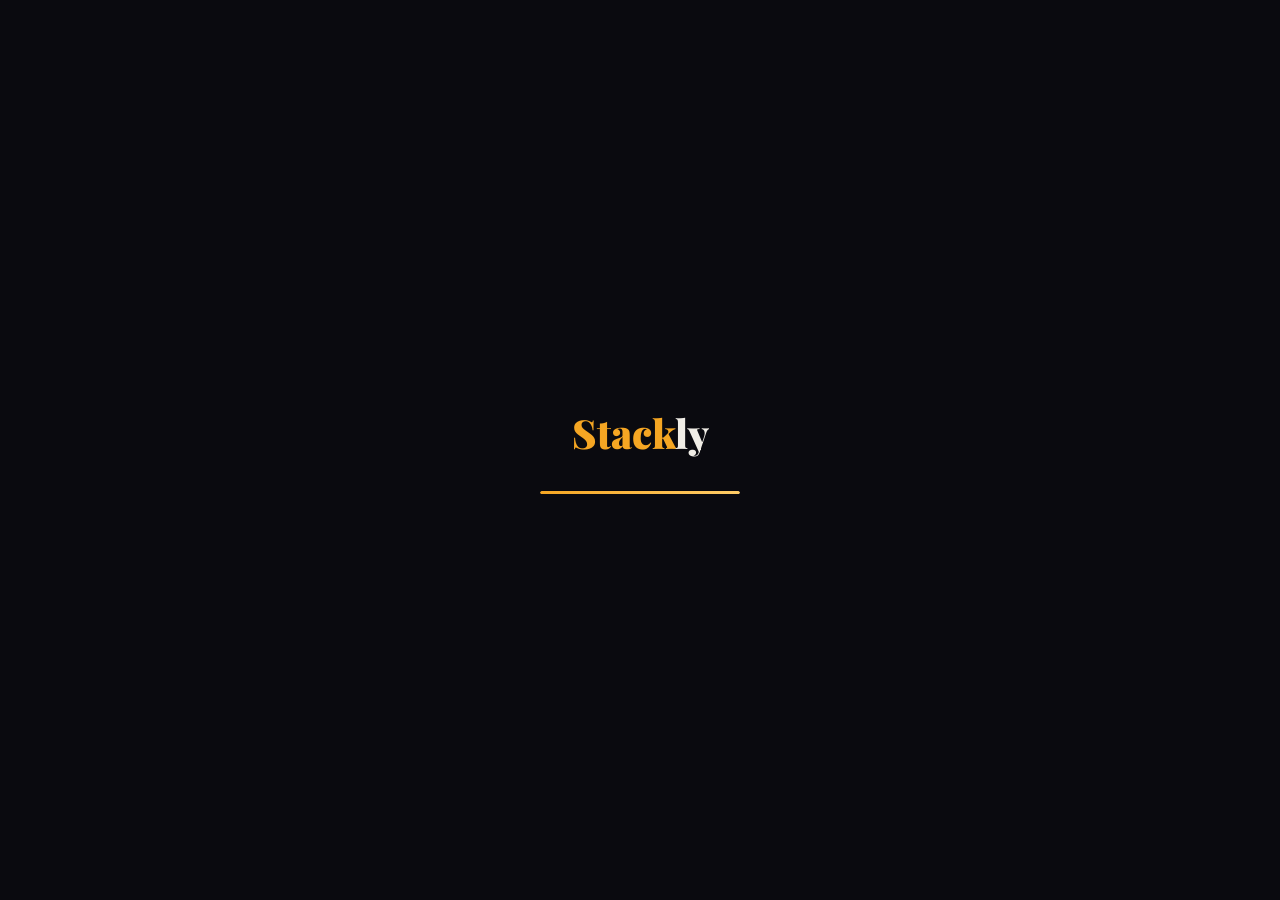
<file: index.html>
<!DOCTYPE html>
<html lang="en">
<head>
<meta charset="UTF-8"/>
<meta name="viewport" content="width=device-width, initial-scale=1.0"/>
<title>Stackly Restaurant — Login</title>
<link rel="stylesheet" href="style.css"/>
<link rel="icon" href="data:image/svg+xml,<svg xmlns='http://www.w3.org/2000/svg' viewBox='0 0 100 100'><text y='.9em' font-size='90'>🍽️</text></svg>"/>
</head>
<body class="animated-bg">

<!-- Loading Screen -->
<div id="loading-screen">
  <div class="loader-logo">Stack<span>ly</span></div>
  <div class="loader-bar"><div class="loader-bar-fill"></div></div>
</div>

<!-- Particles -->
<canvas id="particles-canvas"></canvas>

<div class="auth-page">
  <!-- LEFT HERO -->
  <div class="auth-hero">
    <div class="floating-icons">
      <span class="float-icon">🍕</span>
      <span class="float-icon">🥗</span>
      <span class="float-icon">🍸</span>
      <span class="float-icon">🥩</span>
      <span class="float-icon">🍰</span>
      <span class="float-icon">☕</span>
    </div>
    <div class="auth-hero-pattern"></div>

    <div class="auth-brand">
      <div class="auth-brand-icon">🍽️</div>
      <div class="auth-brand-name">Stack<span>ly</span></div>
    </div>

    <div class="auth-hero-content">
      <div class="auth-hero-tag">Premium Restaurant Management</div>
      <h1>Fresh <em>Flavors.</em><br>Fast Service.<br>Memorable Dining.</h1>
      <p class="auth-hero-desc">Manage your restaurant like a Michelin-star kitchen — smart, fast, and always on the go. From orders to reservations, everything in one place.</p>
      <div class="auth-stats">
        <div>
          <span class="auth-stat-val" data-count="5000" data-suffix="+">5000+</span>
          <span class="auth-stat-lbl">Menus Managed</span>
        </div>
        <div>
          <span class="auth-stat-val">4.9★</span>
          <span class="auth-stat-lbl">Customer Rating</span>
        </div>
        <div>
          <span class="auth-stat-val" data-count="98" data-suffix="%">98%</span>
          <span class="auth-stat-lbl">Satisfaction</span>
        </div>
      </div>
    </div>

    <div class="auth-features">
      <div class="auth-feature">
        <div class="auth-feature-icon">📊</div>
        <div>
          <h4>Real-time Analytics</h4>
          <p>Live revenue insights and customer behavior at your fingertips.</p>
        </div>
      </div>
      <div class="auth-feature">
        <div class="auth-feature-icon">⚡</div>
        <div>
          <h4>Instant Order Management</h4>
          <p>Streamline orders, reservations and staff from one dashboard.</p>
        </div>
      </div>
      <div class="auth-feature">
        <div class="auth-feature-icon">🛡️</div>
        <div>
          <h4>Secure &amp; Reliable</h4>
          <p>Enterprise-grade security for your restaurant data.</p>
        </div>
      </div>
    </div>
  </div>

  <!-- RIGHT FORM -->
  <div class="auth-form-panel">
    <div class="auth-form-box">
      <div class="auth-mobile-brand">
        <div class="auth-brand">
          <div class="auth-brand-icon">🍽️</div>
          <div class="auth-brand-name">Stack<span>ly</span></div>
        </div>
        <p style="color:var(--text-muted);margin-top:6px;font-size:0.85rem">Fresh Flavors. Fast Service. Memorable Dining.</p>
      </div>

      <div class="auth-form-header">
        <h2 class="font-display">Welcome Back</h2>
        <p>Sign in to your Stackly account to continue.</p>
      </div>

      <!-- Role Selector -->
      <div class="role-tabs">
        <div class="role-tab active" data-role="customer">
          <span class="role-icon">👤</span>
          <span class="role-name">Customer</span>
        </div>
        <div class="role-tab" data-role="admin">
          <span class="role-icon">👨‍🍳</span>
          <span class="role-name">Chef / Admin</span>
        </div>
      </div>

      <form id="login-form" novalidate>
        <div class="form-group">
          <label class="form-label" for="login-email">Email Address</label>
          <div class="input-wrapper">
            <span class="input-icon">✉️</span>
            <input type="email" class="form-control" id="login-email" placeholder="you@example.com" autocomplete="email"/>
          </div>
          <div class="form-error" id="email-error"></div>
        </div>

        <div class="form-group">
          <label class="form-label" for="login-password">Password</label>
          <div class="input-wrapper">
            <span class="input-icon">🔒</span>
            <input type="password" class="form-control" id="login-password" placeholder="Enter your password" autocomplete="current-password"/>
            <span class="input-toggle">👁️</span>
          </div>
          <div class="form-error" id="password-error"></div>
        </div>

        <div style="display:flex;justify-content:space-between;align-items:center;margin-bottom:22px;">
          <label class="check-row">
            <input type="checkbox" id="remember-me"/>
            Remember me
          </label>
          <a href="forgot-password.html" class="auth-link" style="font-size:0.88rem">Forgot Password?</a>
        </div>

        <button type="submit" class="btn btn-primary btn-full btn-lg" id="login-btn">
          Sign In →
        </button>
      </form>

      <div class="auth-divider">OR</div>

      <p style="text-align:center;font-size:0.9rem;color:var(--text-secondary)">
        Don't have an account? <a href="signup.html" class="auth-link">Create Account</a>
      </p>

      <!-- Footer links -->
      <div style="display:flex;justify-content:center;gap:20px;margin-top:32px;flex-wrap:wrap;">
        <a href="404.html" class="auth-link" style="font-size:0.8rem;color:var(--text-muted)">Privacy Policy</a>
        <a href="404.html" class="auth-link" style="font-size:0.8rem;color:var(--text-muted)">Terms of Service</a>
        <a href="404.html" class="auth-link" style="font-size:0.8rem;color:var(--text-muted)">Contact</a>
      </div>
    </div>
  </div>
</div>

<div id="toast-container"></div>
<script src="script.js"></script>
</body>
</html>
</file>
<file: style.css>
/* ============================================================
   STACKLY RESTAURANT — style.css
   Design: Luxury Dark with Amber/Gold Accent
   Font: Playfair Display + DM Sans
   ============================================================ */

@import url('https://fonts.googleapis.com/css2?family=Playfair+Display:ital,wght@0,400;0,600;0,700;0,900;1,400&family=DM+Sans:wght@300;400;500;600;700&display=swap');

/* ─── CSS Variables ─────────────────────────────────────── */
:root {
  --bg-primary:    #0a0a0f;
  --bg-secondary:  #111118;
  --bg-card:       #16161f;
  --bg-glass:      rgba(22,22,31,0.75);
  --bg-sidebar:    #0d0d14;

  --accent:        #f5a623;
  --accent-light:  #ffcc66;
  --accent-glow:   rgba(245,166,35,0.25);
  --accent-deep:   #c8841a;

  --text-primary:  #f0ede6;
  --text-secondary:#9e9b94;
  --text-muted:    #5c5a54;

  --border:        rgba(245,166,35,0.15);
  --border-hover:  rgba(245,166,35,0.4);

  --success:       #4caf82;
  --error:         #e05c5c;
  --info:          #5cb8e0;
  --warning:       #f5a623;

  --radius-sm:     8px;
  --radius-md:     14px;
  --radius-lg:     22px;
  --radius-xl:     32px;

  --shadow-glow:   0 0 40px rgba(245,166,35,0.12);
  --shadow-card:   0 8px 32px rgba(0,0,0,0.4);
  --shadow-hover:  0 20px 60px rgba(0,0,0,0.5), 0 0 30px rgba(245,166,35,0.15);

  --transition:    0.3s cubic-bezier(0.4,0,0.2,1);
  --transition-slow: 0.6s cubic-bezier(0.4,0,0.2,1);

  --sidebar-w:     260px;
  --topbar-h:      70px;
}

/* Light theme */
body.light-theme {
  --bg-primary:    #f5f3ee;
  --bg-secondary:  #ede9e0;
  --bg-card:       #ffffff;
  --bg-glass:      rgba(255,255,255,0.85);
  --bg-sidebar:    #1a1a24;

  --text-primary:  #1a1814;
  --text-secondary:#5a5750;
  --text-muted:    #9e9b94;

  --border:        rgba(245,166,35,0.2);
  --border-hover:  rgba(245,166,35,0.5);

  --shadow-card:   0 8px 32px rgba(0,0,0,0.1);
  --shadow-hover:  0 20px 60px rgba(0,0,0,0.15), 0 0 30px rgba(245,166,35,0.2);
}

/* ─── Reset ──────────────────────────────────────────────── */
*, *::before, *::after { box-sizing: border-box; margin: 0; padding: 0; }

html { scroll-behavior: smooth; }

body {
  font-family: 'DM Sans', sans-serif;
  background: var(--bg-primary);
  color: var(--text-primary);
  min-height: 100vh;
  overflow-x: hidden;
  transition: background var(--transition), color var(--transition);
}

a { color: inherit; text-decoration: none; }
button { font-family: inherit; cursor: pointer; border: none; background: none; }
input, select, textarea { font-family: inherit; }
img { max-width: 100%; }
ul, ol { list-style: none; }

/* ─── Loading Screen ─────────────────────────────────────── */
#loading-screen {
  position: fixed; inset: 0;
  background: var(--bg-primary);
  display: flex; flex-direction: column;
  align-items: center; justify-content: center;
  z-index: 9999;
  transition: opacity 0.6s ease, visibility 0.6s ease;
}
#loading-screen.hidden { opacity: 0; visibility: hidden; pointer-events: none; }

.loader-logo {
  font-family: 'Playfair Display', serif;
  font-size: 2.5rem;
  font-weight: 900;
  color: var(--accent);
  margin-bottom: 2rem;
  animation: pulseScale 1.5s ease-in-out infinite;
}
.loader-logo span { color: var(--text-primary); }

.loader-bar {
  width: 200px; height: 3px;
  background: var(--bg-card);
  border-radius: 99px;
  overflow: hidden;
}
.loader-bar-fill {
  height: 100%;
  background: linear-gradient(90deg, var(--accent), var(--accent-light));
  border-radius: 99px;
  animation: loaderFill 1.8s ease-in-out forwards;
}

@keyframes loaderFill {
  0% { width: 0%; }
  60% { width: 70%; }
  100% { width: 100%; }
}
@keyframes pulseScale {
  0%, 100% { transform: scale(1); }
  50% { transform: scale(1.05); }
}

/* ─── Page Transition ────────────────────────────────────── */
.page-transition {
  position: fixed; inset: 0;
  background: var(--accent);
  z-index: 9998;
  transform: scaleX(0);
  transform-origin: right;
  pointer-events: none;
}
.page-transition.out {
  transform-origin: left;
  animation: slideOut 0.5s cubic-bezier(0.7,0,0.3,1) forwards;
}
@keyframes slideOut {
  from { transform: scaleX(1); }
  to   { transform: scaleX(0); }
}

/* ─── Particles ──────────────────────────────────────────── */
#particles-canvas {
  position: fixed; inset: 0;
  pointer-events: none;
  z-index: 0;
  opacity: 0.4;
}

/* ─── Typography ─────────────────────────────────────────── */
.font-display { font-family: 'Playfair Display', serif; }

h1, h2, h3 { font-family: 'Playfair Display', serif; line-height: 1.2; }

/* ─── Scrollbar ──────────────────────────────────────────── */
::-webkit-scrollbar { width: 6px; }
::-webkit-scrollbar-track { background: var(--bg-primary); }
::-webkit-scrollbar-thumb { background: var(--border-hover); border-radius: 99px; }

/* ─── Toast Notification ─────────────────────────────────── */
#toast-container {
  position: fixed; top: 20px; right: 20px;
  z-index: 9990;
  display: flex; flex-direction: column; gap: 10px;
}
.toast {
  background: var(--bg-card);
  border: 1px solid var(--border);
  border-radius: var(--radius-md);
  padding: 14px 18px;
  display: flex; align-items: center; gap: 12px;
  min-width: 280px; max-width: 360px;
  animation: toastIn 0.4s cubic-bezier(0.4,0,0.2,1) forwards;
  box-shadow: var(--shadow-card);
}
.toast.removing { animation: toastOut 0.3s ease forwards; }
.toast-icon { font-size: 1.2rem; flex-shrink: 0; }
.toast-msg { font-size: 0.9rem; color: var(--text-primary); flex: 1; }
.toast-close { color: var(--text-muted); font-size: 1.1rem; cursor: pointer; }
.toast.success { border-left: 3px solid var(--success); }
.toast.error   { border-left: 3px solid var(--error); }
.toast.info    { border-left: 3px solid var(--info); }
.toast.warning { border-left: 3px solid var(--warning); }

@keyframes toastIn {
  from { opacity: 0; transform: translateX(100%); }
  to   { opacity: 1; transform: translateX(0); }
}
@keyframes toastOut {
  from { opacity: 1; transform: translateX(0); }
  to   { opacity: 0; transform: translateX(100%); }
}

/* ─── Buttons ────────────────────────────────────────────── */
.btn {
  display: inline-flex; align-items: center; justify-content: center; gap: 8px;
  padding: 12px 24px;
  border-radius: var(--radius-md);
  font-size: 0.95rem; font-weight: 600;
  transition: all var(--transition);
  position: relative; overflow: hidden;
  cursor: pointer;
}

.btn::after {
  content: '';
  position: absolute; inset: 0;
  background: radial-gradient(circle at center, rgba(255,255,255,0.25) 0%, transparent 70%);
  opacity: 0; transform: scale(0);
  transition: transform 0.5s, opacity 0.5s;
}
.btn:active::after {
  opacity: 1; transform: scale(2.5);
  transition: 0s;
}

.btn-primary {
  background: linear-gradient(135deg, var(--accent) 0%, var(--accent-deep) 100%);
  color: #0a0a0f;
  box-shadow: 0 4px 20px rgba(245,166,35,0.3);
}
.btn-primary:hover {
  transform: translateY(-2px);
  box-shadow: 0 8px 30px rgba(245,166,35,0.45);
  filter: brightness(1.05);
}

.btn-ghost {
  background: transparent;
  color: var(--text-primary);
  border: 1px solid var(--border);
}
.btn-ghost:hover {
  border-color: var(--accent);
  color: var(--accent);
  background: var(--accent-glow);
}

.btn-danger {
  background: linear-gradient(135deg, var(--error), #c04040);
  color: #fff;
}
.btn-danger:hover { transform: translateY(-2px); box-shadow: 0 8px 24px rgba(224,92,92,0.4); }

.btn-success {
  background: linear-gradient(135deg, var(--success), #3a9e6a);
  color: #fff;
}
.btn-success:hover { transform: translateY(-2px); }

.btn-sm { padding: 8px 16px; font-size: 0.85rem; }
.btn-lg { padding: 15px 32px; font-size: 1rem; }
.btn-full { width: 100%; }
.btn:disabled { opacity: 0.5; cursor: not-allowed; transform: none !important; }

/* ─── Form Elements ──────────────────────────────────────── */
.form-group { margin-bottom: 1.2rem; }
.form-label {
  display: block;
  font-size: 0.82rem; font-weight: 600;
  color: var(--text-secondary);
  text-transform: uppercase; letter-spacing: 0.06em;
  margin-bottom: 8px;
}
.form-control {
  width: 100%;
  background: var(--bg-secondary);
  border: 1px solid var(--border);
  border-radius: var(--radius-md);
  color: var(--text-primary);
  padding: 12px 16px;
  font-size: 0.95rem;
  transition: border-color var(--transition), box-shadow var(--transition);
  outline: none;
}
.form-control:focus {
  border-color: var(--accent);
  box-shadow: 0 0 0 3px var(--accent-glow);
}
.form-control::placeholder { color: var(--text-muted); }
.form-control.error-field { border-color: var(--error); }

.input-wrapper { position: relative; }
.input-wrapper .form-control { padding-left: 44px; }
.input-wrapper .input-icon {
  position: absolute; left: 14px; top: 50%;
  transform: translateY(-50%);
  color: var(--text-muted); font-size: 1rem; pointer-events: none;
}
.input-wrapper .input-toggle {
  position: absolute; right: 14px; top: 50%;
  transform: translateY(-50%);
  color: var(--text-muted); cursor: pointer; font-size: 1rem;
  transition: color var(--transition);
}
.input-wrapper .input-toggle:hover { color: var(--accent); }

.form-error {
  font-size: 0.8rem; color: var(--error);
  margin-top: 5px; display: none;
}
.form-error.show { display: block; }

select.form-control {
  appearance: none;
  background-image: url("data:image/svg+xml,%3Csvg xmlns='http://www.w3.org/2000/svg' width='12' height='12' viewBox='0 0 12 12'%3E%3Cpath fill='%23f5a623' d='M6 8L1 3h10z'/%3E%3C/svg%3E");
  background-repeat: no-repeat;
  background-position: right 14px center;
  padding-right: 36px;
}

/* ─── Cards ──────────────────────────────────────────────── */
.card {
  background: var(--bg-card);
  border: 1px solid var(--border);
  border-radius: var(--radius-lg);
  padding: 24px;
  box-shadow: var(--shadow-card);
  transition: transform var(--transition), box-shadow var(--transition), border-color var(--transition);
}
.card:hover {
  transform: translateY(-4px);
  box-shadow: var(--shadow-hover);
  border-color: var(--border-hover);
}
.card-glass {
  background: var(--bg-glass);
  backdrop-filter: blur(20px);
  -webkit-backdrop-filter: blur(20px);
}

/* ─── Badge ──────────────────────────────────────────────── */
.badge {
  display: inline-flex; align-items: center; justify-content: center;
  padding: 3px 10px; border-radius: 99px;
  font-size: 0.75rem; font-weight: 700; letter-spacing: 0.04em;
}
.badge-accent   { background: var(--accent-glow); color: var(--accent); border: 1px solid var(--accent); }
.badge-success  { background: rgba(76,175,130,0.15); color: var(--success); border: 1px solid rgba(76,175,130,0.3); }
.badge-error    { background: rgba(224,92,92,0.15); color: var(--error); border: 1px solid rgba(224,92,92,0.3); }
.badge-info     { background: rgba(92,184,224,0.15); color: var(--info); border: 1px solid rgba(92,184,224,0.3); }
.badge-muted    { background: rgba(94,92,86,0.2); color: var(--text-secondary); }

/* ─── Section Reveal Animation ───────────────────────────── */
.reveal {
  opacity: 0; transform: translateY(30px);
  transition: opacity 0.7s ease, transform 0.7s ease;
}
.reveal.visible { opacity: 1; transform: translateY(0); }

/* ─── Gradient Text ──────────────────────────────────────── */
.gradient-text {
  background: linear-gradient(135deg, var(--accent) 0%, var(--accent-light) 60%, #ff9f43 100%);
  -webkit-background-clip: text;
  -webkit-text-fill-color: transparent;
  background-clip: text;
}

/* ─────────────────────────────────────────────────────────
   AUTH PAGES
─────────────────────────────────────────────────────────── */
.auth-page {
  min-height: 100vh;
  display: grid;
  grid-template-columns: 1fr 1fr;
  position: relative;
  overflow: hidden;
}

/* Left panel */
.auth-hero {
  background: linear-gradient(160deg, #0d0d14 0%, #1a1208 60%, #0a0a0f 100%);
  display: flex; flex-direction: column;
  justify-content: space-between;
  padding: 48px;
  position: relative;
  overflow: hidden;
}
.auth-hero::before {
  content: '';
  position: absolute; inset: 0;
  background: radial-gradient(ellipse 60% 50% at 30% 60%, rgba(245,166,35,0.18) 0%, transparent 70%);
  pointer-events: none;
}
.auth-hero-pattern {
  position: absolute; inset: 0;
  background-image:
    radial-gradient(circle at 20% 20%, rgba(245,166,35,0.06) 0%, transparent 40%),
    radial-gradient(circle at 80% 80%, rgba(245,166,35,0.06) 0%, transparent 40%);
  pointer-events: none;
}

.auth-brand {
  display: flex; align-items: center; gap: 12px;
  position: relative; z-index: 1;
}
.auth-brand-icon {
  width: 44px; height: 44px;
  background: linear-gradient(135deg, var(--accent), var(--accent-deep));
  border-radius: var(--radius-sm);
  display: flex; align-items: center; justify-content: center;
  font-size: 1.3rem;
  box-shadow: 0 4px 16px rgba(245,166,35,0.4);
}
.auth-brand-name {
  font-family: 'Playfair Display', serif;
  font-size: 1.5rem; font-weight: 900;
  color: var(--text-primary);
}
.auth-brand-name span { color: var(--accent); }

.auth-hero-content {
  position: relative; z-index: 1;
}
.auth-hero-tag {
  display: inline-flex; align-items: center; gap: 8px;
  background: var(--accent-glow);
  border: 1px solid var(--accent);
  border-radius: 99px;
  padding: 6px 16px;
  font-size: 0.8rem; font-weight: 600; color: var(--accent);
  margin-bottom: 24px;
}
.auth-hero-tag::before { content: '✦'; }

.auth-hero h1 {
  font-size: clamp(2rem, 3.5vw, 3rem);
  line-height: 1.15;
  color: var(--text-primary);
  margin-bottom: 20px;
}
.auth-hero h1 em { font-style: italic; color: var(--accent); }

.auth-hero-desc {
  font-size: 1rem; color: var(--text-secondary);
  line-height: 1.7; max-width: 420px;
  margin-bottom: 36px;
}

.auth-stats {
  display: flex; gap: 32px; flex-wrap: wrap;
}
.auth-stat-val {
  font-family: 'Playfair Display', serif;
  font-size: 1.8rem; font-weight: 700;
  color: var(--accent); display: block;
}
.auth-stat-lbl {
  font-size: 0.8rem; color: var(--text-muted);
  text-transform: uppercase; letter-spacing: 0.06em;
}

.auth-features {
  position: relative; z-index: 1;
}
.auth-feature {
  display: flex; gap: 14px; align-items: flex-start;
  margin-bottom: 20px;
}
.auth-feature-icon {
  width: 38px; height: 38px; flex-shrink: 0;
  background: var(--accent-glow);
  border: 1px solid var(--border-hover);
  border-radius: var(--radius-sm);
  display: flex; align-items: center; justify-content: center;
  font-size: 1rem;
}
.auth-feature h4 {
  font-family: 'DM Sans', sans-serif;
  font-size: 0.9rem; font-weight: 600;
  color: var(--text-primary); margin-bottom: 3px;
}
.auth-feature p { font-size: 0.8rem; color: var(--text-muted); }

/* Floating food icons */
.floating-icons {
  position: absolute; inset: 0; pointer-events: none; z-index: 0;
}
.float-icon {
  position: absolute;
  font-size: 1.5rem; opacity: 0.12;
  animation: floatRand 8s ease-in-out infinite;
}
.float-icon:nth-child(1) { top: 15%; left: 10%; animation-delay: 0s; animation-duration: 7s; }
.float-icon:nth-child(2) { top: 40%; right: 8%; animation-delay: 1.5s; animation-duration: 9s; }
.float-icon:nth-child(3) { bottom: 25%; left: 20%; animation-delay: 3s; animation-duration: 6s; }
.float-icon:nth-child(4) { top: 60%; left: 5%; animation-delay: 2s; animation-duration: 8s; }
.float-icon:nth-child(5) { bottom: 15%; right: 12%; animation-delay: 0.5s; animation-duration: 10s; }
.float-icon:nth-child(6) { top: 20%; right: 20%; animation-delay: 4s; animation-duration: 7.5s; }

@keyframes floatRand {
  0%, 100% { transform: translateY(0) rotate(0deg); }
  33% { transform: translateY(-20px) rotate(5deg); }
  66% { transform: translateY(10px) rotate(-5deg); }
}

/* Right panel (form) */
.auth-form-panel {
  background: var(--bg-secondary);
  display: flex; align-items: center; justify-content: center;
  padding: 48px 40px;
  overflow-y: auto;
  position: relative;
}
.auth-form-panel::before {
  content: '';
  position: absolute; inset: 0;
  background: radial-gradient(ellipse 50% 40% at 70% 30%, rgba(245,166,35,0.07) 0%, transparent 60%);
  pointer-events: none;
}

.auth-form-box {
  width: 100%; max-width: 440px;
  position: relative; z-index: 1;
}

.auth-form-header { margin-bottom: 32px; }
.auth-form-header h2 {
  font-size: 2rem;
  color: var(--text-primary);
  margin-bottom: 8px;
}
.auth-form-header p { color: var(--text-secondary); font-size: 0.95rem; }

.auth-divider {
  display: flex; align-items: center; gap: 14px;
  margin: 20px 0; color: var(--text-muted); font-size: 0.8rem;
}
.auth-divider::before, .auth-divider::after {
  content: ''; flex: 1; height: 1px; background: var(--border);
}

/* Role tabs */
.role-tabs {
  display: grid; grid-template-columns: 1fr 1fr;
  gap: 10px; margin-bottom: 24px;
}
.role-tab {
  padding: 14px; border-radius: var(--radius-md);
  border: 2px solid var(--border);
  background: var(--bg-card);
  color: var(--text-secondary);
  text-align: center; cursor: pointer;
  transition: all var(--transition);
  display: flex; flex-direction: column; align-items: center; gap: 6px;
}
.role-tab .role-icon { font-size: 1.6rem; }
.role-tab .role-name { font-size: 0.85rem; font-weight: 600; }
.role-tab.active {
  border-color: var(--accent);
  background: var(--accent-glow);
  color: var(--accent);
  box-shadow: 0 4px 20px rgba(245,166,35,0.15);
}

/* Checkbox / toggle */
.check-row {
  display: flex; align-items: center; gap: 8px;
  font-size: 0.88rem; color: var(--text-secondary);
  cursor: pointer;
}
.check-row input[type=checkbox] {
  width: 16px; height: 16px;
  accent-color: var(--accent);
  cursor: pointer;
}

.auth-link {
  color: var(--accent);
  font-weight: 600;
  transition: color var(--transition);
}
.auth-link:hover { color: var(--accent-light); text-decoration: underline; }

.form-row { display: grid; grid-template-columns: 1fr 1fr; gap: 14px; }

.auth-mobile-brand {
  display: none; text-align: center; margin-bottom: 32px;
}
.auth-mobile-brand .auth-brand { justify-content: center; }

/* ─────────────────────────────────────────────────────────
   DASHBOARD SHELL
─────────────────────────────────────────────────────────── */
.dashboard-page { display: flex; min-height: 100vh; position: relative; }

/* ── Sidebar ────────────────────────────────────────────── */
.sidebar {
  width: var(--sidebar-w);
  background: var(--bg-sidebar);
  border-right: 1px solid var(--border);
  display: flex; flex-direction: column;
  position: fixed; top: 0; left: 0; bottom: 0;
  z-index: 500;
  transition: transform var(--transition-slow), width var(--transition);
  overflow-y: auto; overflow-x: hidden;
}

.sidebar-brand {
  padding: 24px 20px;
  border-bottom: 1px solid var(--border);
  display: flex; align-items: center; gap: 12px;
  flex-shrink: 0;
}
.sidebar-brand-icon {
  width: 38px; height: 38px;
  background: linear-gradient(135deg, var(--accent), var(--accent-deep));
  border-radius: var(--radius-sm);
  display: flex; align-items: center; justify-content: center;
  font-size: 1.1rem; flex-shrink: 0;
}
.sidebar-brand-text { overflow: hidden; }
.sidebar-brand-name {
  font-family: 'Playfair Display', serif;
  font-size: 1.1rem; font-weight: 900;
  color: var(--text-primary); display: block; white-space: nowrap;
}
.sidebar-brand-name span { color: var(--accent); }
.sidebar-brand-role {
  font-size: 0.7rem; color: var(--text-muted);
  text-transform: uppercase; letter-spacing: 0.08em;
}

.sidebar-nav {
  flex: 1; padding: 16px 12px;
  overflow-y: auto; overflow-x: hidden;
}
.sidebar-section-label {
  font-size: 0.68rem; font-weight: 700;
  color: var(--text-muted); text-transform: uppercase; letter-spacing: 0.1em;
  padding: 0 8px 8px;
  margin-top: 16px; margin-bottom: 4px;
}

.sidebar-link {
  display: flex; align-items: center; gap: 12px;
  padding: 11px 12px;
  border-radius: var(--radius-md);
  color: var(--text-secondary);
  font-size: 0.9rem; font-weight: 500;
  transition: all var(--transition);
  cursor: pointer;
  white-space: nowrap;
  position: relative;
}
.sidebar-link:hover {
  background: var(--accent-glow);
  color: var(--text-primary);
}
.sidebar-link.active {
  background: var(--accent-glow);
  color: var(--accent);
  border: 1px solid var(--border);
}
.sidebar-link.active::before {
  content: '';
  position: absolute; left: -12px; top: 50%;
  transform: translateY(-50%);
  width: 3px; height: 20px;
  background: var(--accent);
  border-radius: 0 3px 3px 0;
}
.sidebar-icon { font-size: 1.1rem; flex-shrink: 0; width: 22px; text-align: center; }
.sidebar-label { flex: 1; }
.sidebar-badge {
  background: var(--accent); color: #0a0a0f;
  font-size: 0.7rem; font-weight: 700;
  padding: 2px 7px; border-radius: 99px;
  min-width: 20px; text-align: center;
}

.sidebar-footer {
  padding: 16px 12px;
  border-top: 1px solid var(--border);
  flex-shrink: 0;
}
.sidebar-user {
  display: flex; align-items: center; gap: 10px;
  padding: 10px 8px; border-radius: var(--radius-md);
}
.sidebar-avatar {
  width: 38px; height: 38px;
  background: linear-gradient(135deg, var(--accent), var(--accent-deep));
  border-radius: 50%;
  display: flex; align-items: center; justify-content: center;
  font-size: 0.9rem; font-weight: 700; color: #0a0a0f;
  flex-shrink: 0; overflow: hidden;
}
.sidebar-avatar img { width: 100%; height: 100%; object-fit: cover; }
.sidebar-user-name { font-size: 0.88rem; font-weight: 600; color: var(--text-primary); white-space: nowrap; }
.sidebar-user-role { font-size: 0.73rem; color: var(--text-muted); }

/* ── Topbar ─────────────────────────────────────────────── */
.topbar {
  height: var(--topbar-h);
  background: var(--bg-glass);
  backdrop-filter: blur(16px);
  -webkit-backdrop-filter: blur(16px);
  border-bottom: 1px solid var(--border);
  display: flex; align-items: center; justify-content: space-between;
  padding: 0 28px;
  position: fixed; top: 0;
  left: var(--sidebar-w); right: 0;
  z-index: 400;
  transition: left var(--transition);
}

.topbar-left { display: flex; align-items: center; gap: 16px; }
.hamburger {
  display: none; flex-direction: column; gap: 5px;
  width: 32px; height: 32px; justify-content: center; align-items: center;
  cursor: pointer; border-radius: var(--radius-sm);
  transition: background var(--transition);
}
.hamburger:hover { background: var(--accent-glow); }
.hamburger span {
  display: block; width: 20px; height: 2px;
  background: var(--text-primary); border-radius: 2px;
  transition: all 0.3s;
}
.hamburger.open span:nth-child(1) { transform: rotate(45deg) translate(5px, 5px); }
.hamburger.open span:nth-child(2) { opacity: 0; }
.hamburger.open span:nth-child(3) { transform: rotate(-45deg) translate(5px, -5px); }

.topbar-title { font-family: 'Playfair Display', serif; font-size: 1.2rem; font-weight: 700; }

.topbar-right { display: flex; align-items: center; gap: 12px; }

.topbar-icon-btn {
  width: 38px; height: 38px;
  border-radius: var(--radius-sm);
  display: flex; align-items: center; justify-content: center;
  color: var(--text-secondary); font-size: 1.1rem;
  transition: all var(--transition); position: relative;
  cursor: pointer;
}
.topbar-icon-btn:hover { background: var(--accent-glow); color: var(--accent); }
.topbar-icon-btn .dot {
  position: absolute; top: 6px; right: 6px;
  width: 8px; height: 8px;
  background: var(--accent); border-radius: 50%;
  border: 2px solid var(--bg-primary);
}

.topbar-search {
  display: flex; align-items: center; gap: 8px;
  background: var(--bg-card);
  border: 1px solid var(--border);
  border-radius: var(--radius-md);
  padding: 8px 14px;
  transition: border-color var(--transition);
}
.topbar-search:focus-within { border-color: var(--accent); }
.topbar-search input {
  background: none; border: none; outline: none;
  color: var(--text-primary); font-size: 0.88rem;
  width: 180px;
}
.topbar-search input::placeholder { color: var(--text-muted); }
.topbar-search-icon { color: var(--text-muted); font-size: 0.9rem; }

/* ── Main Content ────────────────────────────────────────── */
.main-content {
  margin-left: var(--sidebar-w);
  padding-top: var(--topbar-h);
  min-height: 100vh;
  transition: margin-left var(--transition);
}
.main-inner { padding: 28px; }

/* Sidebar overlay for mobile */
.sidebar-overlay {
  display: none;
  position: fixed; inset: 0;
  background: rgba(0,0,0,0.6);
  z-index: 490;
  backdrop-filter: blur(2px);
}
.sidebar-overlay.show { display: block; }

/* ─────────────────────────────────────────────────────────
   DASHBOARD SECTIONS (shared)
─────────────────────────────────────────────────────────── */
.section { display: none; }
.section.active { display: block; animation: sectionFadeIn 0.4s ease forwards; }

@keyframes sectionFadeIn {
  from { opacity: 0; transform: translateY(16px); }
  to   { opacity: 1; transform: translateY(0); }
}

.section-header {
  display: flex; align-items: center; justify-content: space-between;
  margin-bottom: 24px; flex-wrap: wrap; gap: 12px;
}
.section-title { font-size: 1.6rem; }
.section-subtitle { color: var(--text-secondary); font-size: 0.9rem; margin-top: 4px; }

/* Stats grid */
.stats-grid {
  display: grid;
  grid-template-columns: repeat(auto-fit, minmax(200px, 1fr));
  gap: 18px; margin-bottom: 28px;
}
.stat-card {
  background: var(--bg-card);
  border: 1px solid var(--border);
  border-radius: var(--radius-lg);
  padding: 22px;
  display: flex; align-items: center; gap: 16px;
  transition: all var(--transition);
  cursor: default;
}
.stat-card:hover { transform: translateY(-4px); box-shadow: var(--shadow-hover); border-color: var(--border-hover); }
.stat-icon {
  width: 52px; height: 52px; border-radius: var(--radius-md);
  display: flex; align-items: center; justify-content: center;
  font-size: 1.4rem; flex-shrink: 0;
}
.stat-icon.amber  { background: rgba(245,166,35,0.15); color: var(--accent); }
.stat-icon.green  { background: rgba(76,175,130,0.15); color: var(--success); }
.stat-icon.blue   { background: rgba(92,184,224,0.15); color: var(--info); }
.stat-icon.red    { background: rgba(224,92,92,0.15); color: var(--error); }
.stat-icon.purple { background: rgba(150,100,230,0.15); color: #9664e6; }

.stat-info .stat-val {
  font-family: 'Playfair Display', serif;
  font-size: 1.8rem; font-weight: 700;
  color: var(--text-primary);
}
.stat-info .stat-lbl {
  font-size: 0.82rem; color: var(--text-muted);
  text-transform: uppercase; letter-spacing: 0.06em;
}
.stat-info .stat-change {
  font-size: 0.8rem; margin-top: 4px;
}
.stat-change.up   { color: var(--success); }
.stat-change.down { color: var(--error); }

/* Data table */
.data-table-wrap { overflow-x: auto; border-radius: var(--radius-lg); }
.data-table {
  width: 100%; border-collapse: collapse;
  font-size: 0.9rem;
}
.data-table th {
  background: var(--bg-secondary);
  color: var(--text-muted);
  text-transform: uppercase; letter-spacing: 0.06em;
  font-size: 0.75rem; font-weight: 700;
  padding: 13px 16px; text-align: left;
}
.data-table th:first-child { border-radius: var(--radius-sm) 0 0 0; }
.data-table th:last-child  { border-radius: 0 var(--radius-sm) 0 0; }
.data-table td {
  padding: 14px 16px;
  border-bottom: 1px solid var(--border);
  color: var(--text-primary);
}
.data-table tr:last-child td { border-bottom: none; }
.data-table tr:hover td { background: rgba(245,166,35,0.04); }

/* Filter row */
.filter-row {
  display: flex; gap: 12px; align-items: center;
  margin-bottom: 20px; flex-wrap: wrap;
}
.filter-row .form-control { max-width: 220px; padding: 9px 14px; font-size: 0.88rem; }
.filter-row input.form-control { min-width: 220px; }

/* ─────────────────────────────────────────────────────────
   MENU SECTION
─────────────────────────────────────────────────────────── */
.menu-cats {
  display: flex; gap: 10px; flex-wrap: wrap;
  margin-bottom: 24px;
}
.cat-btn {
  padding: 8px 18px; border-radius: 99px;
  border: 1px solid var(--border);
  background: var(--bg-card);
  color: var(--text-secondary);
  font-size: 0.88rem; font-weight: 600;
  cursor: pointer; transition: all var(--transition);
}
.cat-btn:hover { border-color: var(--accent); color: var(--accent); }
.cat-btn.active {
  background: var(--accent);
  border-color: var(--accent);
  color: #0a0a0f;
}

.menu-grid {
  display: grid;
  grid-template-columns: repeat(auto-fill, minmax(240px, 1fr));
  gap: 20px;
}
.menu-card {
  background: var(--bg-card);
  border: 1px solid var(--border);
  border-radius: var(--radius-lg);
  overflow: hidden;
  transition: all var(--transition);
  cursor: default;
}
.menu-card:hover { transform: translateY(-6px); box-shadow: var(--shadow-hover); border-color: var(--border-hover); }
.menu-card-img {
  height: 160px;
  background: linear-gradient(135deg, #1e1a10, #2a2010);
  display: flex; align-items: center; justify-content: center;
  font-size: 4rem; position: relative; overflow: hidden;
}
.menu-card-img::after {
  content: '';
  position: absolute; inset: 0;
  background: linear-gradient(to bottom, transparent 50%, rgba(22,22,31,0.6) 100%);
}
.menu-card-body { padding: 16px; }
.menu-card-name { font-weight: 700; margin-bottom: 4px; font-size: 1rem; }
.menu-card-desc { font-size: 0.82rem; color: var(--text-muted); margin-bottom: 12px; line-height: 1.5; }
.menu-card-footer {
  display: flex; align-items: center; justify-content: space-between;
}
.menu-card-price {
  font-family: 'Playfair Display', serif;
  font-size: 1.2rem; font-weight: 700; color: var(--accent);
}
.menu-card-actions { display: flex; gap: 8px; align-items: center; }
.qty-control {
  display: flex; align-items: center; gap: 6px;
}
.qty-btn {
  width: 28px; height: 28px;
  border-radius: 50%;
  border: 1px solid var(--border);
  display: flex; align-items: center; justify-content: center;
  font-size: 1rem; cursor: pointer; color: var(--text-primary);
  transition: all var(--transition);
}
.qty-btn:hover { border-color: var(--accent); color: var(--accent); background: var(--accent-glow); }
.qty-val { min-width: 20px; text-align: center; font-weight: 700; font-size: 0.9rem; }

/* ─────────────────────────────────────────────────────────
   CART
─────────────────────────────────────────────────────────── */
.cart-wrap { display: grid; grid-template-columns: 1fr 360px; gap: 24px; align-items: start; }
.cart-items { display: flex; flex-direction: column; gap: 14px; }
.cart-item {
  background: var(--bg-card);
  border: 1px solid var(--border);
  border-radius: var(--radius-md);
  padding: 16px;
  display: flex; gap: 16px; align-items: center;
  transition: all var(--transition);
}
.cart-item:hover { border-color: var(--border-hover); }
.cart-item-emoji { font-size: 2.4rem; flex-shrink: 0; }
.cart-item-info { flex: 1; }
.cart-item-name { font-weight: 700; margin-bottom: 2px; }
.cart-item-cat  { font-size: 0.8rem; color: var(--text-muted); }
.cart-item-price { font-family: 'Playfair Display', serif; font-size: 1.1rem; color: var(--accent); font-weight: 700; }
.cart-item-remove { color: var(--error); cursor: pointer; font-size: 1.1rem; padding: 4px; transition: opacity var(--transition); }
.cart-item-remove:hover { opacity: 0.7; }

.cart-summary {
  background: var(--bg-card);
  border: 1px solid var(--border);
  border-radius: var(--radius-lg);
  padding: 24px;
  position: sticky; top: calc(var(--topbar-h) + 24px);
}
.cart-summary h3 { font-size: 1.2rem; margin-bottom: 20px; }
.summary-row {
  display: flex; justify-content: space-between;
  font-size: 0.9rem; color: var(--text-secondary);
  margin-bottom: 10px;
}
.summary-row.total {
  border-top: 1px solid var(--border);
  padding-top: 14px; margin-top: 6px;
  font-size: 1.1rem; font-weight: 700;
  color: var(--text-primary);
}
.summary-row.total span:last-child { color: var(--accent); }
.cart-empty { text-align: center; padding: 60px 20px; color: var(--text-muted); }
.cart-empty .cart-empty-icon { font-size: 4rem; margin-bottom: 14px; opacity: 0.3; }

/* ─────────────────────────────────────────────────────────
   RESERVATIONS
─────────────────────────────────────────────────────────── */
.reservation-form-card { max-width: 640px; }

/* ─────────────────────────────────────────────────────────
   PROFILE
─────────────────────────────────────────────────────────── */
.profile-header {
  display: flex; align-items: center; gap: 24px;
  background: var(--bg-card);
  border: 1px solid var(--border);
  border-radius: var(--radius-lg);
  padding: 28px;
  margin-bottom: 24px;
}
.profile-avatar-wrap { position: relative; }
.profile-avatar {
  width: 90px; height: 90px; border-radius: 50%;
  background: linear-gradient(135deg, var(--accent), var(--accent-deep));
  display: flex; align-items: center; justify-content: center;
  font-size: 2rem; font-weight: 700; color: #0a0a0f;
  overflow: hidden; border: 3px solid var(--accent);
}
.profile-avatar img { width: 100%; height: 100%; object-fit: cover; }
.profile-avatar-edit {
  position: absolute; bottom: 0; right: 0;
  width: 28px; height: 28px;
  background: var(--accent);
  border-radius: 50%; border: 2px solid var(--bg-card);
  display: flex; align-items: center; justify-content: center;
  font-size: 0.75rem; color: #0a0a0f; cursor: pointer;
  transition: transform var(--transition);
}
.profile-avatar-edit:hover { transform: scale(1.15); }
.profile-name { font-size: 1.4rem; font-weight: 700; margin-bottom: 4px; }
.profile-email { color: var(--text-muted); font-size: 0.9rem; }

/* ─────────────────────────────────────────────────────────
   SETTINGS
─────────────────────────────────────────────────────────── */
.settings-grid { display: grid; grid-template-columns: repeat(auto-fit, minmax(320px, 1fr)); gap: 20px; }
.settings-card { padding: 24px; }
.settings-card h3 { font-size: 1.1rem; margin-bottom: 18px; padding-bottom: 12px; border-bottom: 1px solid var(--border); }
.settings-row {
  display: flex; align-items: center; justify-content: space-between;
  padding: 12px 0; border-bottom: 1px solid rgba(255,255,255,0.04);
}
.settings-row:last-child { border-bottom: none; }
.settings-row-label { font-size: 0.9rem; }
.settings-row-sub { font-size: 0.8rem; color: var(--text-muted); margin-top: 2px; }

/* Toggle switch */
.toggle {
  position: relative; width: 44px; height: 24px;
}
.toggle input { opacity: 0; width: 0; height: 0; }
.toggle-slider {
  position: absolute; inset: 0;
  background: var(--bg-secondary);
  border: 1px solid var(--border);
  border-radius: 99px; cursor: pointer;
  transition: all var(--transition);
}
.toggle-slider::before {
  content: '';
  position: absolute; left: 3px; top: 50%;
  transform: translateY(-50%);
  width: 16px; height: 16px;
  background: var(--text-muted);
  border-radius: 50%;
  transition: all var(--transition);
}
.toggle input:checked + .toggle-slider { background: var(--accent); border-color: var(--accent); }
.toggle input:checked + .toggle-slider::before { left: calc(100% - 19px); background: #0a0a0f; }

/* ─────────────────────────────────────────────────────────
   ADMIN CHARTS (simple CSS bars)
─────────────────────────────────────────────────────────── */
.chart-wrap { margin-bottom: 24px; }
.chart-title { font-size: 1rem; font-weight: 600; margin-bottom: 16px; }
.bar-chart { display: flex; gap: 12px; align-items: flex-end; height: 160px; }
.bar-col { display: flex; flex-direction: column; align-items: center; gap: 6px; flex: 1; }
.bar {
  width: 100%; border-radius: var(--radius-sm) var(--radius-sm) 0 0;
  background: linear-gradient(to top, var(--accent-deep), var(--accent));
  transition: height 1s cubic-bezier(0.4,0,0.2,1);
  min-height: 4px;
}
.bar-lbl { font-size: 0.72rem; color: var(--text-muted); }
.bar-val { font-size: 0.72rem; color: var(--accent); font-weight: 600; }

/* Donut placeholder */
.donut-wrap { display: flex; gap: 24px; align-items: center; }
.donut-svg circle { transition: stroke-dashoffset 1.2s cubic-bezier(0.4,0,0.2,1); }
.donut-legend { display: flex; flex-direction: column; gap: 8px; }
.legend-row { display: flex; align-items: center; gap: 8px; font-size: 0.85rem; }
.legend-dot { width: 10px; height: 10px; border-radius: 50%; flex-shrink: 0; }

/* Inventory */
.inventory-bar-wrap { margin: 6px 0; }
.inventory-bar-label { display: flex; justify-content: space-between; font-size: 0.82rem; margin-bottom: 4px; }
.inventory-bar-track { height: 8px; background: var(--bg-secondary); border-radius: 99px; overflow: hidden; }
.inventory-bar-fill {
  height: 100%; border-radius: 99px;
  transition: width 1.2s cubic-bezier(0.4,0,0.2,1);
}
.inventory-bar-fill.good   { background: var(--success); }
.inventory-bar-fill.warn   { background: var(--warning); }
.inventory-bar-fill.danger { background: var(--error); }

/* ─────────────────────────────────────────────────────────
   404 PAGE
─────────────────────────────────────────────────────────── */
.page-404 {
  min-height: 100vh;
  display: flex; flex-direction: column;
  align-items: center; justify-content: center;
  text-align: center; padding: 40px 24px;
  position: relative; overflow: hidden;
}
.page-404-bg {
  position: absolute; inset: 0;
  background:
    radial-gradient(ellipse 60% 50% at 50% 40%, rgba(245,166,35,0.12) 0%, transparent 60%),
    radial-gradient(ellipse 40% 40% at 20% 80%, rgba(224,92,92,0.06) 0%, transparent 50%);
  pointer-events: none;
}
.page-404 .big-number {
  font-family: 'Playfair Display', serif;
  font-size: clamp(7rem, 20vw, 14rem);
  font-weight: 900;
  line-height: 1;
  background: linear-gradient(135deg, var(--accent) 0%, var(--accent-light) 50%, transparent 100%);
  -webkit-background-clip: text;
  -webkit-text-fill-color: transparent;
  background-clip: text;
  filter: drop-shadow(0 0 60px rgba(245,166,35,0.3));
  animation: pulse404 3s ease-in-out infinite;
}
@keyframes pulse404 {
  0%, 100% { filter: drop-shadow(0 0 60px rgba(245,166,35,0.3)); }
  50%       { filter: drop-shadow(0 0 100px rgba(245,166,35,0.5)); }
}
.page-404 .glass-card {
  background: var(--bg-glass);
  backdrop-filter: blur(24px);
  border: 1px solid var(--border);
  border-radius: var(--radius-xl);
  padding: 40px 48px;
  max-width: 520px; width: 100%;
  box-shadow: var(--shadow-glow), var(--shadow-card);
}
.page-404 .glass-card h2 { font-size: 1.8rem; margin-bottom: 12px; }
.page-404 .glass-card p  { color: var(--text-secondary); line-height: 1.7; margin-bottom: 28px; }
.page-404 .food-icons { font-size: 2rem; margin-bottom: 20px; display: flex; gap: 12px; justify-content: center; }
.page-404 .food-icons span { animation: floatRand 4s ease-in-out infinite; }
.page-404 .food-icons span:nth-child(2) { animation-delay: 0.8s; }
.page-404 .food-icons span:nth-child(3) { animation-delay: 1.6s; }
.page-404 .food-icons span:nth-child(4) { animation-delay: 2.4s; }

/* ─────────────────────────────────────────────────────────
   FOOTER
─────────────────────────────────────────────────────────── */
.footer {
  background: var(--bg-sidebar);
  border-top: 1px solid var(--border);
  padding: 60px 40px 30px;
  margin-top: 60px;
}
.footer-grid {
  max-width: 1100px; margin: 0 auto;
  display: grid; grid-template-columns: 2fr 1fr 1fr 1fr;
  gap: 40px; margin-bottom: 40px;
}
.footer-brand h3 {
  font-family: 'Playfair Display', serif;
  font-size: 1.4rem; margin-bottom: 10px;
}
.footer-brand h3 span { color: var(--accent); }
.footer-brand p { font-size: 0.88rem; color: var(--text-muted); line-height: 1.7; margin-bottom: 20px; }
.social-links { display: flex; gap: 10px; flex-wrap: wrap; }
.social-link {
  width: 36px; height: 36px;
  border: 1px solid var(--border); border-radius: var(--radius-sm);
  display: flex; align-items: center; justify-content: center;
  color: var(--text-muted); font-size: 0.95rem;
  transition: all var(--transition); cursor: pointer;
}
.social-link:hover { border-color: var(--accent); color: var(--accent); background: var(--accent-glow); transform: translateY(-3px); }

.footer-col h4 { font-size: 0.85rem; font-weight: 700; text-transform: uppercase; letter-spacing: 0.08em; margin-bottom: 16px; color: var(--text-secondary); }
.footer-col a {
  display: block; color: var(--text-muted); font-size: 0.88rem;
  margin-bottom: 10px; transition: color var(--transition); cursor: pointer;
}
.footer-col a:hover { color: var(--accent); }

.footer-bottom {
  max-width: 1100px; margin: 0 auto;
  border-top: 1px solid var(--border); padding-top: 24px;
  display: flex; justify-content: space-between; align-items: center;
  flex-wrap: wrap; gap: 10px;
}
.footer-bottom p { font-size: 0.82rem; color: var(--text-muted); }

/* ─────────────────────────────────────────────────────────
   MODAL
─────────────────────────────────────────────────────────── */
.modal-overlay {
  position: fixed; inset: 0;
  background: rgba(0,0,0,0.7); backdrop-filter: blur(6px);
  z-index: 1000; display: flex; align-items: center; justify-content: center;
  padding: 20px; opacity: 0; visibility: hidden;
  transition: opacity 0.3s, visibility 0.3s;
}
.modal-overlay.open { opacity: 1; visibility: visible; }
.modal {
  background: var(--bg-card);
  border: 1px solid var(--border);
  border-radius: var(--radius-xl);
  padding: 32px;
  width: 100%; max-width: 500px;
  max-height: 90vh; overflow-y: auto;
  box-shadow: var(--shadow-glow), 0 40px 80px rgba(0,0,0,0.5);
  transform: scale(0.9) translateY(20px);
  transition: transform 0.3s cubic-bezier(0.4,0,0.2,1);
}
.modal-overlay.open .modal { transform: scale(1) translateY(0); }
.modal-header {
  display: flex; justify-content: space-between; align-items: center;
  margin-bottom: 24px;
}
.modal-header h3 { font-size: 1.3rem; }
.modal-close { color: var(--text-muted); font-size: 1.4rem; cursor: pointer; transition: color var(--transition); }
.modal-close:hover { color: var(--error); }

.order-ui {
    display: grid;
    flex-wrap: wrap;
    gap:14px;
    margin-bottom:24px; 
    grid-template-columns: repeat(4, 1fr);
}

/* ─────────────────────────────────────────────────────────
   RESPONSIVE
─────────────────────────────────────────────────────────── */
@media (max-width: 1023px) {
  .auth-page { grid-template-columns: 1fr; }
  .auth-hero { display: none; }
 .order-ui {display: grid;flex-wrap: wrap;gap:14px;margin-bottom:24px; grid-template-columns: repeat(4, 1fr);}
  .auth-form-panel { padding: 40px 24px; }
  .auth-mobile-brand { display: block; }
  .cart-wrap { grid-template-columns: 1fr; }
  .footer-grid { grid-template-columns: 1fr 1fr; }
}

@media (max-width: 768px) {
  .sidebar { transform: translateX(-100%); }
  .section-header {width: 750px;}
    .order-ui {display: grid;flex-wrap: wrap;gap:14px;margin-bottom:24px; grid-template-columns: repeat(2, 1fr);}
  .sidebar.open { transform: translateX(0); }
  .topbar { left: 0; padding: 0 18px; }
  .hamburger { display: flex; }
  .main-content { margin-left: 0; }
  .topbar-search { display: none; }
  .stats-grid { grid-template-columns: repeat(2, 1fr); }
  .settings-grid { grid-template-columns: 1fr; }
  .form-row { grid-template-columns: 1fr; }
  .footer-grid { grid-template-columns: 1fr; }
  .menu-grid { grid-template-columns: repeat(auto-fill, minmax(180px, 1fr)); }
  .main-inner { padding: 16px; }
  .page-404 .glass-card { padding: 28px 20px; }
}

@media (max-width: 480px) {
  .stats-grid { grid-template-columns: 1fr; }
  .order-ui {display: grid;flex-wrap: wrap;gap:14px;margin-bottom:24px; grid-template-columns: repeat(1, 1fr);}
  .card {width: 100%;}
  .reveal {display:grid; flex-wrap: wrap; width: 300px;}
  .section-header {width: 300px;}
  .data-table-wrap {width: 100%; overflow-x: scroll;}
  .auth-form-panel { padding: 32px 16px; }
  .filter-row { flex-direction: column; align-items: stretch; }
  .filter-row .form-control { max-width: 100%; }
  .profile-header { flex-direction: column; text-align: center; }
  .section-header { flex-direction: column; align-items: flex-start; }
}

/* Animated gradient bg */
.animated-bg {
  background: linear-gradient(270deg, #0a0a0f, #110e06, #0d0a0f, #0a0a0f);
  background-size: 400% 400%;
  animation: gradientShift 15s ease infinite;
}
@keyframes gradientShift {
  0%   { background-position: 0% 50%; }
  50%  { background-position: 100% 50%; }
  100% { background-position: 0% 50%; }
}

/* Glow pulse ring */
.glow-ring {
  position: absolute; border-radius: 50%;
  border: 1px solid rgba(245,166,35,0.15);
  animation: expandRing 4s ease-out infinite;
}
@keyframes expandRing {
  0%   { transform: scale(1); opacity: 0.5; }
  100% { transform: scale(2); opacity: 0; }
}

/* Counter animation */
@keyframes countUp {
  from { opacity: 0; }
  to   { opacity: 1; }
}

/* Ripple */
.ripple-btn { overflow: hidden; position: relative; }
.ripple-circle {
  position: absolute; border-radius: 50%;
  background: rgba(255,255,255,0.2);
  transform: scale(0);
  animation: rippleAnim 0.6s linear;
  pointer-events: none;
}
@keyframes rippleAnim {
  to { transform: scale(4); opacity: 0; }
}

/* ─── Admin Revenue Chart lines ─────────────────────────── */
.line-chart-svg line { stroke: var(--border); }
.line-chart-svg polyline { transition: stroke-dashoffset 1.5s ease; }
</file>
